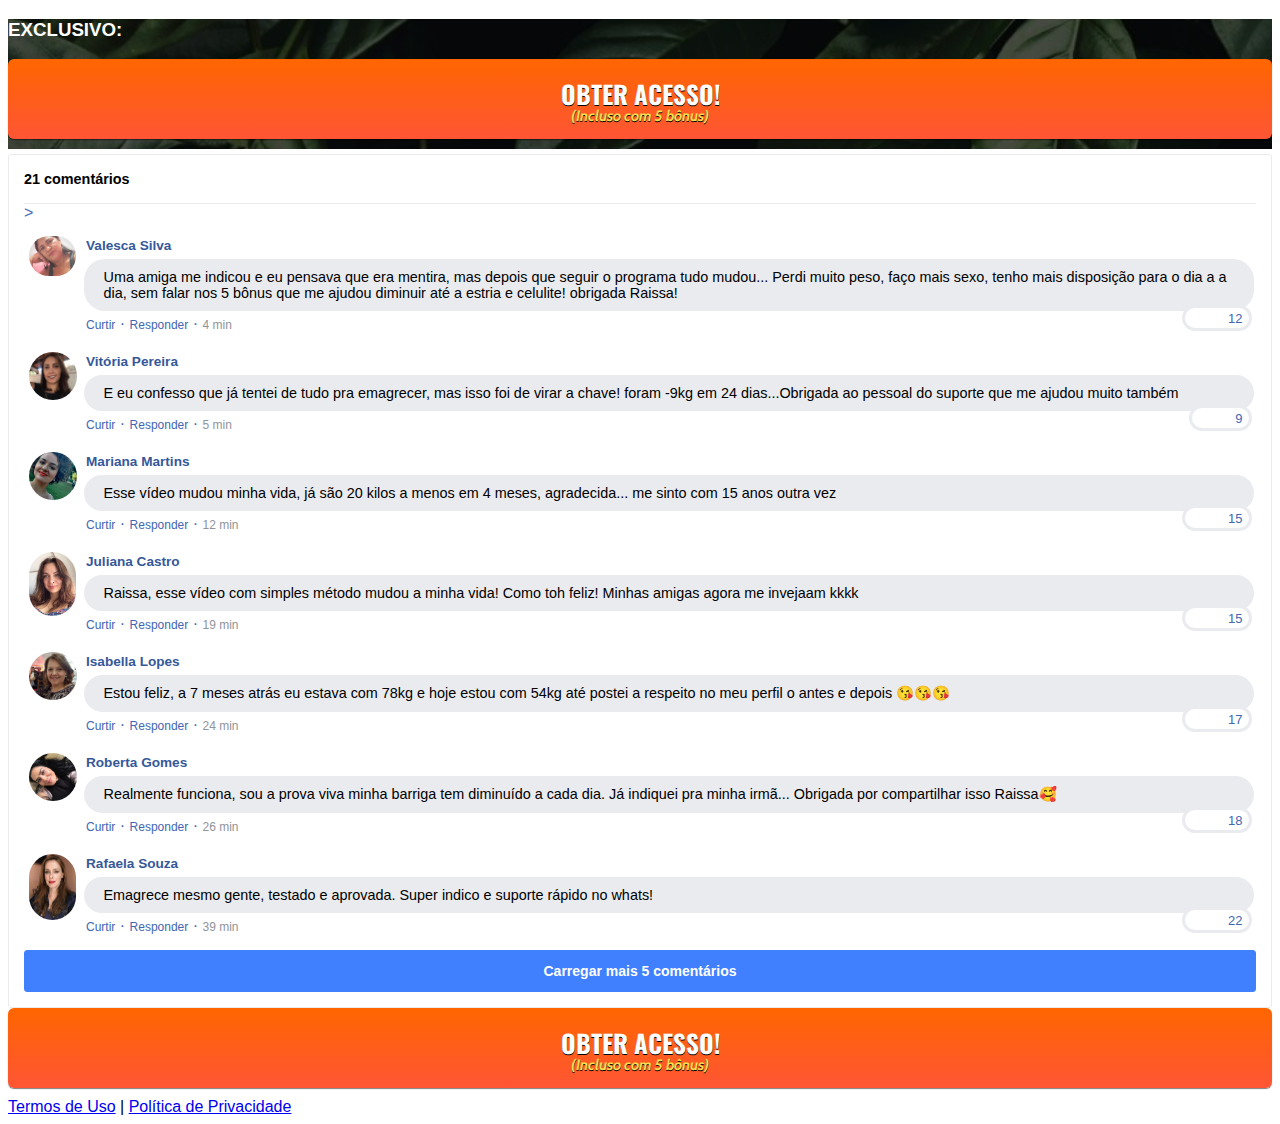
<file: index.html>
<!DOCTYPE html>
<html lang="pt-br">
<head>
<script>
!function (w, d, t) {
  w.TiktokAnalyticsObject=t;var ttq=w[t]=w[t]||[];ttq.methods=["page","track","identify","instances","debug","on","off","once","ready","alias","group","enableCookie","disableCookie"],ttq.setAndDefer=function(t,e){t[e]=function(){t.push([e].concat(Array.prototype.slice.call(arguments,0)))}};for(var i=0;i<ttq.methods.length;i++)ttq.setAndDefer(ttq,ttq.methods[i]);ttq.instance=function(t){for(var e=ttq._i[t]||[],n=0;n<ttq.methods.length;n++)ttq.setAndDefer(e,ttq.methods[n]);return e},ttq.load=function(e,n){var i="https://analytics.tiktok.com/i18n/pixel/events.js";ttq._i=ttq._i||{},ttq._i[e]=[],ttq._i[e]._u=i,ttq._t=ttq._t||{},ttq._t[e]=+new Date,ttq._o=ttq._o||{},ttq._o[e]=n||{};var o=document.createElement("script");o.type="text/javascript",o.async=!0,o.src=i+"?sdkid="+e+"&lib="+t;var a=document.getElementsByTagName("script")[0];a.parentNode.insertBefore(o,a)};

  ttq.load('CBO7RVBC77UESBO981L0');
  ttq.page();
}(window, document, 'ttq');
</script>

<meta charset="utf-8">
<meta name="viewport" content="width=device-width, initial-scale=1, shrink-to-fit=no">
<link rel="stylesheet" href="https://stackpath.bootstrapcdn.com/bootstrap/4.1.3/css/bootstrap.min.css" integrity="sha384-MCw98/SFnGE8fJT3GXwEOngsV7Zt27NXFoaoApmYm81iuXoPkFOJwJ8ERdknLPMO" crossorigin="anonymous">
<link rel="preconnect" href="https://fonts.googleapis.com">
<link rel="preconnect" href="https://fonts.gstatic.com" crossorigin>
<link href="https://fonts.googleapis.com/css2?family=Cabin:ital,wght@0,400;0,500;0,600;0,700;1,400;1,500;1,600;1,700&family=Dosis:wght@200;300;400;500;600;700;800&family=Oswald:wght@200;300;400;500;600;700&family=Signika:wght@300;400;500;600;700&display=swap" rel="stylesheet">
<link rel="stylesheet" href="./assets/css/com.css">

<title>Programa Derrete Gordura</title>
<style type="text/css">
      header {
        color: white;
        background-image: url("assets/img/wd.jpeg");
        background-color: rgba(0, 0, 0, 0.6);
        background-position: center;
        background-size: cover;
        background-attachment: fixed;
        background-blend-mode: darken;
      }
    </style>
  
<link rel="preload" href="https://scripts.converteai.net/12281ab2-f1ba-4910-84bc-6f63d4149198/players/6317b6ace8a7090009c04c1d/player.js" as="script">
<link rel="preload" href="https://cdn.converteai.net/lib/js/smartplayer/v1/smartplayer.min.js" as="script">
<link rel="preload" href="https://images.converteai.net/12281ab2-f1ba-4910-84bc-6f63d4149198/players/6317b6ace8a7090009c04c1d/thumbnail.jpg" as="image">
<link rel="preload" href="https://cdn.converteai.net/12281ab2-f1ba-4910-84bc-6f63d4149198/6317b66addd85c000963afbb/playlist.m3u8" as="fetch">
<link rel="dns-prefetch" href="https://cdn.converteai.net">
<link rel="dns-prefetch" href="https://scripts.converteai.net">
<link rel="dns-prefetch" href="https://images.converteai.net">
<link rel="dns-prefetch" href="https://api.vturb.com.br">
  
  <!-- Google tag (gtag.js) -->
<script async src="https://www.googletagmanager.com/gtag/js?id=UA-246256575-1"></script>
<script>
  window.dataLayer = window.dataLayer || [];
  function gtag(){dataLayer.push(arguments);}
  gtag('js', new Date());

  gtag('config', 'UA-246256575-1');
</script>

  
</head>
<body>
<header class="py-4">
<div class="container">
<div class="row justify-content-center">
<div class="col-lg-8 text-center">  
  
<h3 class="my-4"><b>EXCLUSIVO: <br></b></h3>

            <!-- VSL -->
  
<div id="cta1" class="mt-4 d-none">
<a href="https://pay.hotmart.com/U75730013G?checkoutMode=10" class="a-btn" style="text-decoration: none;">
<span class="span-btn">OBTER ACESSO!</span>
<span class="span-btn2">(Incluso com 5 bônus)</span>
</a>
</div>

</header>
<section class="comments py-4">
<div class="container">
<div class="row justify-content-center">
<div class="col-lg-8">
<div class="fb-comments" style="margin-top: 5px;">
<div class="fb-comments-header">
<span>21 comentários</span>
</div>
<div class="fb-comments-wrapper" id="2">
<table class="fb-comments-comment">
<tbody>
<tr>
<td rowspan="3" class="fb-comments-comment-img"><img src="./perfil/m2.jpeg"></td>
<td>
<font class="fb-comments-comment-name">
<name>Valesca Silva</name>
</font>
</td>
</tr>
<tr>
<td class="fb-comments-comment-text">Uma amiga me indicou e eu pensava que era mentira, mas depois que seguir o programa tudo mudou... Perdi muito peso, faço mais sexo, tenho mais disposição para o dia a a dia, sem falar nos 5 bônus que me ajudou diminuir até a estria e celulite! obrigada Raissa!</td
</tr>>
<tr>
<td class="fb-comments-comment-actions">
<like>Curtir</like>
·
<reply>Responder</reply>
·
<likes>12</likes>
<date>4 min</date>
</td>
</tr>
</tbody>
</table>
</div>
<div class="fb-comments-wrapper" id="3">
<table class="fb-comments-comment">
<tbody>
<tr>
<td rowspan="3" class="fb-comments-comment-img"><img src="./perfil/m3.jpeg"></td>
<td>
<font class="fb-comments-comment-name">
<name>Vitória Pereira</name>
</font>
</td>
</tr>
<tr>
<td class="fb-comments-comment-text"> E eu confesso que já tentei de tudo pra emagrecer, mas isso foi de virar a chave! foram -9kg em 24 dias...Obrigada ao pessoal do suporte que me ajudou muito também</td>
</tr>
<tr>
<td class="fb-comments-comment-actions">
<like>Curtir</like>
·
<reply>Responder</reply>
·
<likes>9</likes>
<date>5 min</date>
</td>
</tr>
</tbody>
</table>
</div>
<div class="fb-comments-wrapper" id="4">
<table class="fb-comments-comment">
<tbody>
<tr>
 <td rowspan="3" class="fb-comments-comment-img"><img src="./perfil/m4.jpeg"></td>
<td>
<font class="fb-comments-comment-name">
<name>Mariana Martins</name>
</font>
</td>
</tr>
<tr>
<td class="fb-comments-comment-text">Esse vídeo mudou minha vida, já são 20 kilos a menos em 4 meses, agradecida... me sinto com 15 anos outra vez</td>
</tr>
<tr>
<td class="fb-comments-comment-actions">
<like>Curtir</like>
·
<reply>Responder</reply>
·
<likes>15</likes>
<date>12 min</date>
</td>
</tr>
</tbody>
</table>
</div>
<div class="fb-comments-wrapper" id="5">
<table class="fb-comments-comment">
<tbody>
<tr>
<td rowspan="3" class="fb-comments-comment-img"><img src="./perfil/m5.jpeg"></td>
<td>
<font class="fb-comments-comment-name">
<name>Juliana Castro</name>
</font>
</td>
</tr>
<tr>
<td class="fb-comments-comment-text">Raissa, esse vídeo com simples método mudou a minha vida! Como toh feliz! Minhas amigas agora me invejaam kkkk</td>
</tr>
<tr>
<td class="fb-comments-comment-actions">
<like>Curtir</like>
·
<reply>Responder</reply>
·
<likes>15</likes>
<date>19 min</date>
</td>
</tr>
</tbody>
</table>
</div>
<div class="fb-comments-wrapper" id="6">
<table class="fb-comments-comment">
<tbody>
<tr>
<td rowspan="3" class="fb-comments-comment-img"><img src="./perfil/m6.jpeg"></td>
<td>
<font class="fb-comments-comment-name">
<name>Isabella Lopes</name>
</font>
</td>
</tr>
<tr>
<td class="fb-comments-comment-text">Estou feliz, a 7 meses atrás eu estava com 78kg e hoje estou com 54kg até postei a respeito no meu perfil o antes e depois 😘😘😘</td>
</tr>
<tr>
<td class="fb-comments-comment-actions">
<like>Curtir</like>
·
<reply>Responder</reply>
·
<likes>17</likes>
<date>24 min</date>
</td>
</tr>
</tbody>
</table>
</div>
<div class="fb-comments-wrapper" id="7">
<table class="fb-comments-comment">
<tbody>
<tr>
<td rowspan="3" class="fb-comments-comment-img"><img src="./perfil/m7.jpeg"></td>
<td>
<font class="fb-comments-comment-name">
<name>Roberta Gomes</name>
</font>
</td>
 </tr>
<tr>
<td class="fb-comments-comment-text">Realmente funciona, sou a prova viva minha barriga tem diminuído a cada dia. Já indiquei pra minha irmã... Obrigada por compartilhar isso Raissa🥰</td>
</tr>
<tr>
<td class="fb-comments-comment-actions">
<like>Curtir</like>
·
<reply>Responder</reply>
·
<likes>18</likes>
<date>26 min</date>
</td>
</tr>
</tbody>
</table>
</div>
<div class="fb-comments-wrapper" id="9">
<table class="fb-comments-comment">
<tbody>
<tr>
<td rowspan="3" class="fb-comments-comment-img"><img src="./perfil/m11.jpeg">
</td>
<td>
<font class="fb-comments-comment-name">
<name>Rafaela Souza</name>
</font>
</td>
</tr>
<tr>
<td class="fb-comments-comment-text">Emagrece mesmo gente, testado e aprovada. Super indico e suporte rápido no whats!</td>
</tr>
<tr>
<td class="fb-comments-comment-actions">
<like>Curtir</like>
·
<reply>Responder</reply>
·
<likes>22</likes>
<date>39 min</date>
</td>
</tr>
</tbody>
</table>
</div>
<button class="fb-comments-loadmore" onclick="javascript:loadMore();">Carregar mais 5 comentários</button>
<div style="display:none" id="more">
<div class="fb-comments-wrapper">
<table class="fb-comments-comment" id="10">
<tbody>
<tr>
<td rowspan="3" class="fb-comments-comment-img"><img src="./perfil/m12.jpeg">
</td>
<td>
<font class="fb-comments-comment-name">
<name>Ana Sofia</name>
</font>
</td>
</tr>
<tr>
<td class="fb-comments-comment-text">Maravilhosa melhor de todas, fez 9 dias eu tomo e 6 klos já conseguir eliminar tô muito feliz obrigado 😍😍😍</td>
</tr>
<tr>
<td class="fb-comments-comment-actions">
<like>Curtir</like>
·
<reply>Responder</reply>
·
<likes>41</likes>
<date>1 h</date>
</td>
</tr>
</tbody>
</table>
</div>
<div class="fb-comments-wrapper" id="11">
<table class="fb-comments-comment">
<tbody>
<tr>
<td rowspan="3" class="fb-comments-comment-img"><img src="./perfil/m15.jpeg">
</td>
<td>
<font class="fb-comments-comment-name">
<name>Laura Flores</name>
</font>
</td>
</tr>
<tr>
<td class="fb-comments-comment-text">Eu já estou tomando, minhas roupas estavam todas apertadas e agora já estão largas. Estou num pós operatório de coluna por isso engordei 15 Kg, estava sentindo muita dor agora amenizou muito depois que emagreci já consigo andar igual antes 🙏🙏🙏🙏🙏🙏</td>
</tr>
<tr>
<td class="fb-comments-comment-actions">
<like>Curtir</like>
·
<reply>Responder</reply>
·
<likes>40</likes>
<date>1 h</date>
</td>
</tr>
</tbody>
</table>
</div>
<div class="fb-comments-wrapper" id="12">
<table class="fb-comments-comment">
<tbody>
<tr>
<td rowspan="3" class="fb-comments-comment-img"><img src="./perfil/m16.jpeg">
</td>
<td>
<font class="fb-comments-comment-name">
<name>Daniela Costa</name>
</font>
</td>
</tr>
<tr>
<td class="fb-comments-comment-text">Muito Obrigada tem me ajudado e muito,Adorei ...Durmo super bem e vendo resultado ..🌹🥰🙋, meu primo que é nutricionista falou que vai usar isso p todas as clientes dele agora</td>
</tr>
<tr>
<td class="fb-comments-comment-actions">
<like>Curtir</like>
·
<reply>Responder</reply>
·
<likes>47</likes>
<date>2 h</date>
</td>
</tr>
</tbody>
</table>
</div>
<div class="fb-comments-wrapper" id="13">
<table class="fb-comments-comment">
<tbody>
<tr>
<td rowspan="3" class="fb-comments-comment-img"><img src="./perfil/m17.jpeg"></td>
<td>
<font class="fb-comments-comment-name">
<name>Juliana Dias</name>
</font>
</td>
</tr>
<tr>
<td class="fb-comments-comment-text">ESCLARECEDOR! Em duas semanas comecei a ver resultados, muito bom. Nem com 8 meses de academia vi tanto resultado</td>
</tr>
<tr>
<td class="fb-comments-comment-actions">
<like>Curtir</like>
·
<reply>Responder</reply>
·
<likes>50</likes>
<date>3 h</date>
</td>
</tr>
</tbody>
</table>
</div>
<div class="fb-comments-wrapper">
<table class="fb-comments-comment" id="14">
<tbody>
<tr>
<td rowspan="3" class="fb-comments-comment-img"><img src="./perfil/m18.jpeg">
</td>
<td>
<font class="fb-comments-comment-name">
<name>Isabelle Correia</name>
</font>
 </td>
</tr>
<tr>
<td class="fb-comments-comment-text">Perdi com meu irmão 6kg cada um em 15 dias</td>
</tr>
<tr>
<td class="fb-comments-comment-actions">
<like>Curtir</like>
·
<reply>Responder</reply>
·
<likes>66</likes>
<date>3 h</date>
</td>
</tr>
</tbody>
</table>
</div>
</div>
</div>

<div id="cta2" class="mt-4 d-none">
<a href="https://pay.hotmart.com/U75730013G?checkoutMode=10" class="a-btn" style="text-decoration: none;">
<span class="span-btn">OBTER ACESSO!</span>
<span class="span-btn2">(Incluso com 5 bônus)</span>
</a>
</div>
</div>
</div>
</div>
</section>
<script type="text/javascript">
      setTimeout(() => {document.getElementById("cta1").classList.remove("d-none"); document.getElementById("cta2").classList.remove("d-none")}, 622000); // temporização da Call to Action (em milissegundos)
    </script>

            <!-- Termos de Uso e Política de Privacidade -->
            <footer class="bg-dark black py-7 text-center">
            <div class="text-white mt-4"><a href="termos.html" class="text-white">Termos de Uso</a> | <a href="privacidade.html" class="text-white">Política de Privacidade</a></div>
          </div>
        </div>
      </div>
    </header>

    <script src="https://code.jquery.com/jquery-3.3.1.slim.min.js" integrity="sha384-q8i/X+965DzO0rT7abK41JStQIAqVgRVzpbzo5smXKp4YfRvH+8abtTE1Pi6jizo" crossorigin="anonymous"></script>
    <script src="https://cdnjs.cloudflare.com/ajax/libs/popper.js/1.14.3/umd/popper.min.js" integrity="sha384-ZMP7rVo3mIykV+2+9J3UJ46jBk0WLaUAdn689aCwoqbBJiSnjAK/l8WvCWPIPm49" crossorigin="anonymous"></script>
    <script src="https://stackpath.bootstrapcdn.com/bootstrap/4.1.3/js/bootstrap.min.js" integrity="sha384-ChfqqxuZUCnJSK3+MXmPNIyE6ZbWh2IMqE241rYiqJxyMiZ6OW/JmZQ5stwEULTy" crossorigin="anonymous"></script>
    <script src="./assets/js/com.js"></script>
  </body>
</html>
</file>
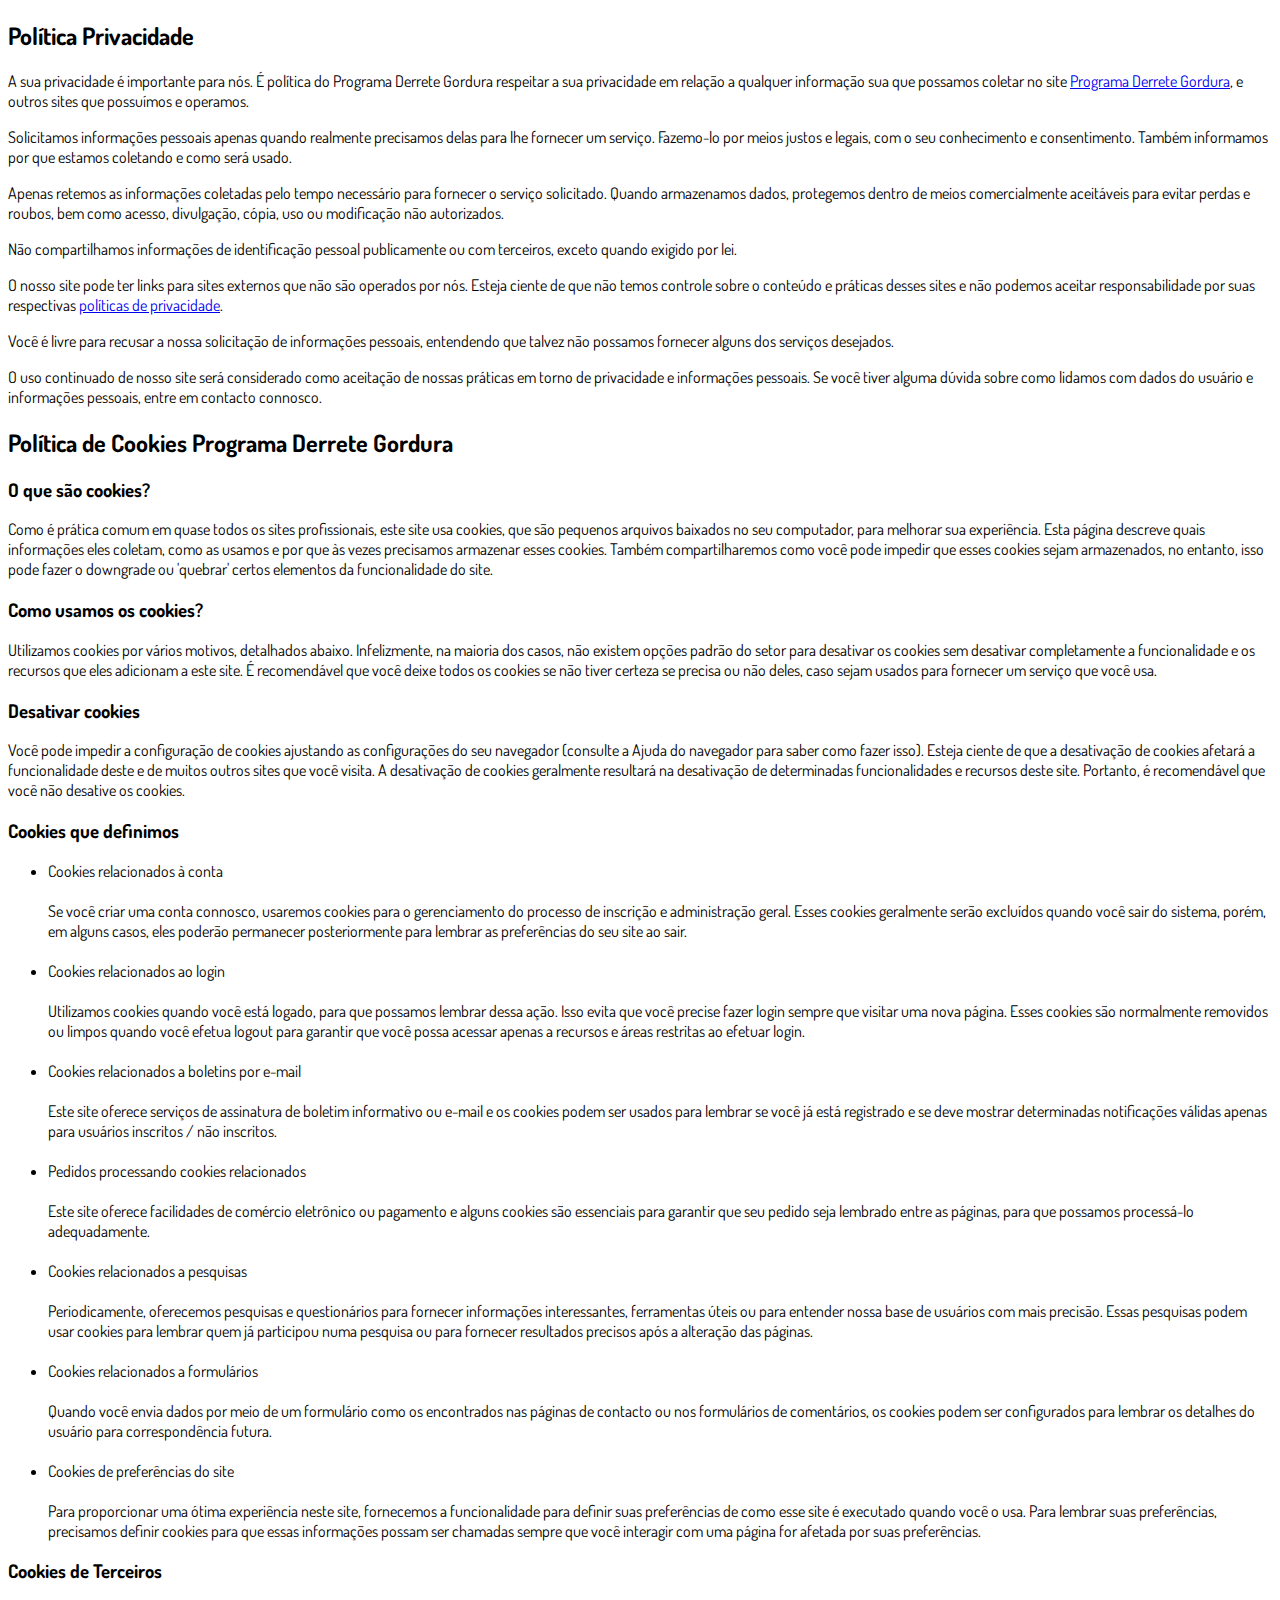
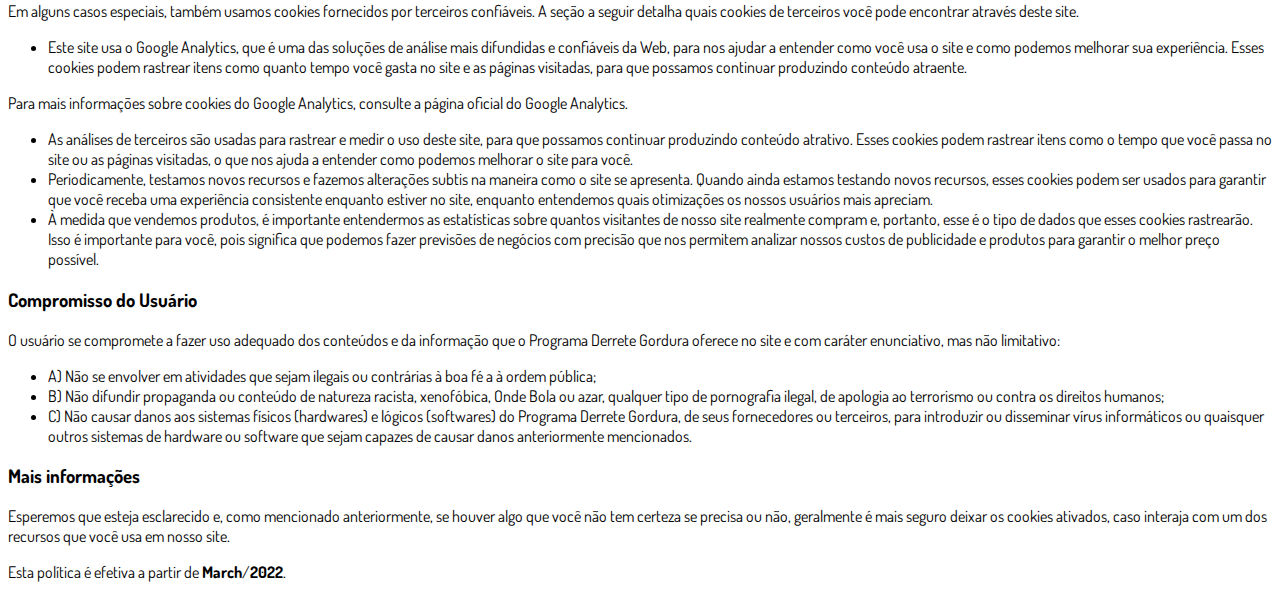
<file: privacidade.html>
<!DOCTYPE html>
<html lang="pt-br">
  <head>
    <meta charset="utf-8">
    <meta name="viewport" content="width=device-width, initial-scale=1, shrink-to-fit=no">

    <link rel="stylesheet" href="https://stackpath.bootstrapcdn.com/bootstrap/4.1.3/css/bootstrap.min.css" integrity="sha384-MCw98/SFnGE8fJT3GXwEOngsV7Zt27NXFoaoApmYm81iuXoPkFOJwJ8ERdknLPMO" crossorigin="anonymous">

    <link rel="preconnect" href="https://fonts.googleapis.com">
    <link rel="preconnect" href="https://fonts.gstatic.com" crossorigin>
    <link href="https://fonts.googleapis.com/css2?family=Dosis:wght@200;300;400;500;600;700;800&display=swap" rel="stylesheet">
    
    <!-- Ícone da Página -->
    <link rel="shortcut icon" type="image/jpg" href="./assets/img/favicon.png">

    <!-- Título da Página -->
    <title>Política de Privacidade | Programa Derrete Gordura</title>
    
    <style type="text/css">
      body {
        font-family: 'Dosis', sans-serif;
      }
    </style>

  </head>
  <body>
    
    <div class="container py-5">
      <div class="row justify-content-center">
        <div class="col-lg-8">
          <h2>Política Privacidade</h2>                    <p>A sua privacidade é importante para nós. É política do Programa Derrete Gordura respeitar a sua privacidade em relação a qualquer informação sua que possamos coletar no site <a href="#">Programa Derrete Gordura</a>, e outros sites que possuímos e operamos.</p>                    <p>Solicitamos informações pessoais apenas quando realmente precisamos delas para lhe fornecer um serviço. Fazemo-lo por meios justos e legais, com o seu conhecimento e consentimento. Também informamos por que estamos coletando e como será usado.                    </p>                    <p>Apenas retemos as informações coletadas pelo tempo necessário para fornecer o serviço solicitado. Quando armazenamos dados, protegemos dentro de meios comercialmente aceitáveis ​​para evitar perdas e roubos, bem como acesso, divulgação, cópia, uso ou                        modificação não autorizados.</p>                    <p>Não compartilhamos informações de identificação pessoal publicamente ou com terceiros, exceto quando exigido por lei.</p>                    <p>O nosso site pode ter links para sites externos que não são operados por nós. Esteja ciente de que não temos controle sobre o conteúdo e práticas desses sites e não podemos aceitar responsabilidade por suas respectivas <a href='https://politicaprivacidade.com' target='_BLANK'>políticas de privacidade</a>.                    </p>                    <p>Você é livre para recusar a nossa solicitação de informações pessoais, entendendo que talvez não possamos fornecer alguns dos serviços desejados.</p>                    <p>O uso continuado de nosso site será considerado como aceitação de nossas práticas em torno de privacidade e informações pessoais. Se você tiver alguma dúvida sobre como lidamos com dados do usuário e informações pessoais, entre em contacto connosco.</p>                    <h2>Política de Cookies Programa Derrete Gordura</h2>                    <h3>O que são cookies?</h3>                    <p>Como é prática comum em quase todos os sites profissionais, este site usa cookies, que são pequenos arquivos baixados no seu computador, para melhorar sua experiência. Esta página descreve quais informações eles coletam, como as usamos e por que às vezes                        precisamos armazenar esses cookies. Também compartilharemos como você pode impedir que esses cookies sejam armazenados, no entanto, isso pode fazer o downgrade ou 'quebrar' certos elementos da funcionalidade do site.</p>                    <h3>Como usamos os cookies?</h3>                    <p>Utilizamos cookies por vários motivos, detalhados abaixo. Infelizmente, na maioria dos casos, não existem opções padrão do setor para desativar os cookies sem desativar completamente a funcionalidade e os recursos que eles adicionam a este site. É recomendável                        que você deixe todos os cookies se não tiver certeza se precisa ou não deles, caso sejam usados ​​para fornecer um serviço que você usa.</p>                    <h3>Desativar cookies</h3>                    <p>Você pode impedir a configuração de cookies ajustando as configurações do seu navegador (consulte a Ajuda do navegador para saber como fazer isso). Esteja ciente de que a desativação de cookies afetará a funcionalidade deste e de muitos outros sites que                        você visita. A desativação de cookies geralmente resultará na desativação de determinadas funcionalidades e recursos deste site. Portanto, é recomendável que você não desative os cookies.</p>                    <h3>Cookies que definimos</h3>                    <ul>                        <li>                            Cookies relacionados à conta<br><br> Se você criar uma conta connosco, usaremos cookies para o gerenciamento do processo de inscrição e administração geral. Esses cookies geralmente serão excluídos quando você sair do sistema, porém, em alguns                            casos, eles poderão permanecer posteriormente para lembrar as preferências do seu site ao sair.<br><br>                        </li>                        <li>                            Cookies relacionados ao login<br><br> Utilizamos cookies quando você está logado, para que possamos lembrar dessa ação. Isso evita que você precise fazer login sempre que visitar uma nova página. Esses cookies são normalmente removidos ou limpos                            quando você efetua logout para garantir que você possa acessar apenas a recursos e áreas restritas ao efetuar login.<br><br>                        </li>                        <li>                            Cookies relacionados a boletins por e-mail<br><br> Este site oferece serviços de assinatura de boletim informativo ou e-mail e os cookies podem ser usados ​​para lembrar se você já está registrado e se deve mostrar determinadas notificações                            válidas apenas para usuários inscritos / não inscritos.<br><br>                        </li>                        <li>                            Pedidos processando cookies relacionados<br><br> Este site oferece facilidades de comércio eletrônico ou pagamento e alguns cookies são essenciais para garantir que seu pedido seja lembrado entre as páginas, para que possamos processá-lo adequadamente.<br><br>                        </li>                        <li>                            Cookies relacionados a pesquisas<br><br> Periodicamente, oferecemos pesquisas e questionários para fornecer informações interessantes, ferramentas úteis ou para entender nossa base de usuários com mais precisão. Essas pesquisas podem usar cookies                            para lembrar quem já participou numa pesquisa ou para fornecer resultados precisos após a alteração das páginas.<br><br>                        </li>                        <li>                            Cookies relacionados a formulários<br><br> Quando você envia dados por meio de um formulário como os encontrados nas páginas de contacto ou nos formulários de comentários, os cookies podem ser configurados para lembrar os detalhes do usuário                            para correspondência futura.<br><br>                        </li>                        <li>                            Cookies de preferências do site<br><br> Para proporcionar uma ótima experiência neste site, fornecemos a funcionalidade para definir suas preferências de como esse site é executado quando você o usa. Para lembrar suas preferências, precisamos                            definir cookies para que essas informações possam ser chamadas sempre que você interagir com uma página for afetada por suas preferências.<br>                        </li>                    </ul>                    <h3>Cookies de Terceiros</h3>                    <p>Em alguns casos especiais, também usamos cookies fornecidos por terceiros confiáveis. A seção a seguir detalha quais cookies de terceiros você pode encontrar através deste site.</p>                    <ul>                        <li>                            Este site usa o Google Analytics, que é uma das soluções de análise mais difundidas e confiáveis ​​da Web, para nos ajudar a entender como você usa o site e como podemos melhorar sua experiência. Esses cookies podem rastrear itens como quanto tempo                            você gasta no site e as páginas visitadas, para que possamos continuar produzindo conteúdo atraente.                        </li>                    </ul>                    <p>Para mais informações sobre cookies do Google Analytics, consulte a página oficial do Google Analytics.</p>                    <ul>                        <li>                            As análises de terceiros são usadas para rastrear e medir o uso deste site, para que possamos continuar produzindo conteúdo atrativo. Esses cookies podem rastrear itens como o tempo que você passa no site ou as páginas visitadas, o que nos ajuda a entender                            como podemos melhorar o site para você.</li>                        <li>                            Periodicamente, testamos novos recursos e fazemos alterações subtis na maneira como o site se apresenta. Quando ainda estamos testando novos recursos, esses cookies podem ser usados ​​para garantir que você receba uma experiência consistente enquanto                            estiver no site, enquanto entendemos quais otimizações os nossos usuários mais apreciam.</li>                        <li>                            À medida que vendemos produtos, é importante entendermos as estatísticas sobre quantos visitantes de nosso site realmente compram e, portanto, esse é o tipo de dados que esses cookies rastrearão. Isso é importante para você, pois significa que podemos                            fazer previsões de negócios com precisão que nos permitem analizar nossos custos de publicidade e produtos para garantir o melhor preço possível.</li>                                            </ul>                    <h3>Compromisso do Usuário</h3>                                <p>O usuário se compromete a fazer uso adequado dos conteúdos e da informação que o Programa Derrete Gordura oferece no site e com caráter enunciativo, mas não limitativo:</p>                                        <ul>                        <li>A) Não se envolver em atividades que sejam ilegais ou contrárias à boa fé a à ordem pública;</li>                        <li>B) Não difundir propaganda ou conteúdo de natureza racista, xenofóbica, <a style='color: inherit !important; text-decoration:none !important;' href='https://ondeapostar.pt/onde-da-a-bola/'>Onde Bola</a> ou azar, qualquer tipo de pornografia ilegal, de apologia ao terrorismo ou contra os direitos humanos;</li>                        <li>C) Não causar danos aos sistemas físicos (hardwares) e lógicos (softwares) do Programa Derrete Gordura, de seus fornecedores ou terceiros, para introduzir ou disseminar vírus informáticos ou quaisquer outros sistemas de hardware ou software que sejam capazes de causar danos anteriormente mencionados.</li>                    </ul>                                        <h3>Mais informações</h3>                    <p>Esperemos que esteja esclarecido e, como mencionado anteriormente, se houver algo que você não tem certeza se precisa ou não, geralmente é mais seguro deixar os cookies ativados, caso interaja com um dos recursos que você usa em nosso site.</p>                    <p>Esta política é efetiva a partir de <strong>March</strong>/<strong>2022</strong>.</p>
        </div>
      </div>
    </div>

    <script src="https://code.jquery.com/jquery-3.3.1.slim.min.js" integrity="sha384-q8i/X+965DzO0rT7abK41JStQIAqVgRVzpbzo5smXKp4YfRvH+8abtTE1Pi6jizo" crossorigin="anonymous"></script>
    <script src="https://cdnjs.cloudflare.com/ajax/libs/popper.js/1.14.3/umd/popper.min.js" integrity="sha384-ZMP7rVo3mIykV+2+9J3UJ46jBk0WLaUAdn689aCwoqbBJiSnjAK/l8WvCWPIPm49" crossorigin="anonymous"></script>
    <script src="https://stackpath.bootstrapcdn.com/bootstrap/4.1.3/js/bootstrap.min.js" integrity="sha384-ChfqqxuZUCnJSK3+MXmPNIyE6ZbWh2IMqE241rYiqJxyMiZ6OW/JmZQ5stwEULTy" crossorigin="anonymous"></script>
  </body>
</html>
</file>
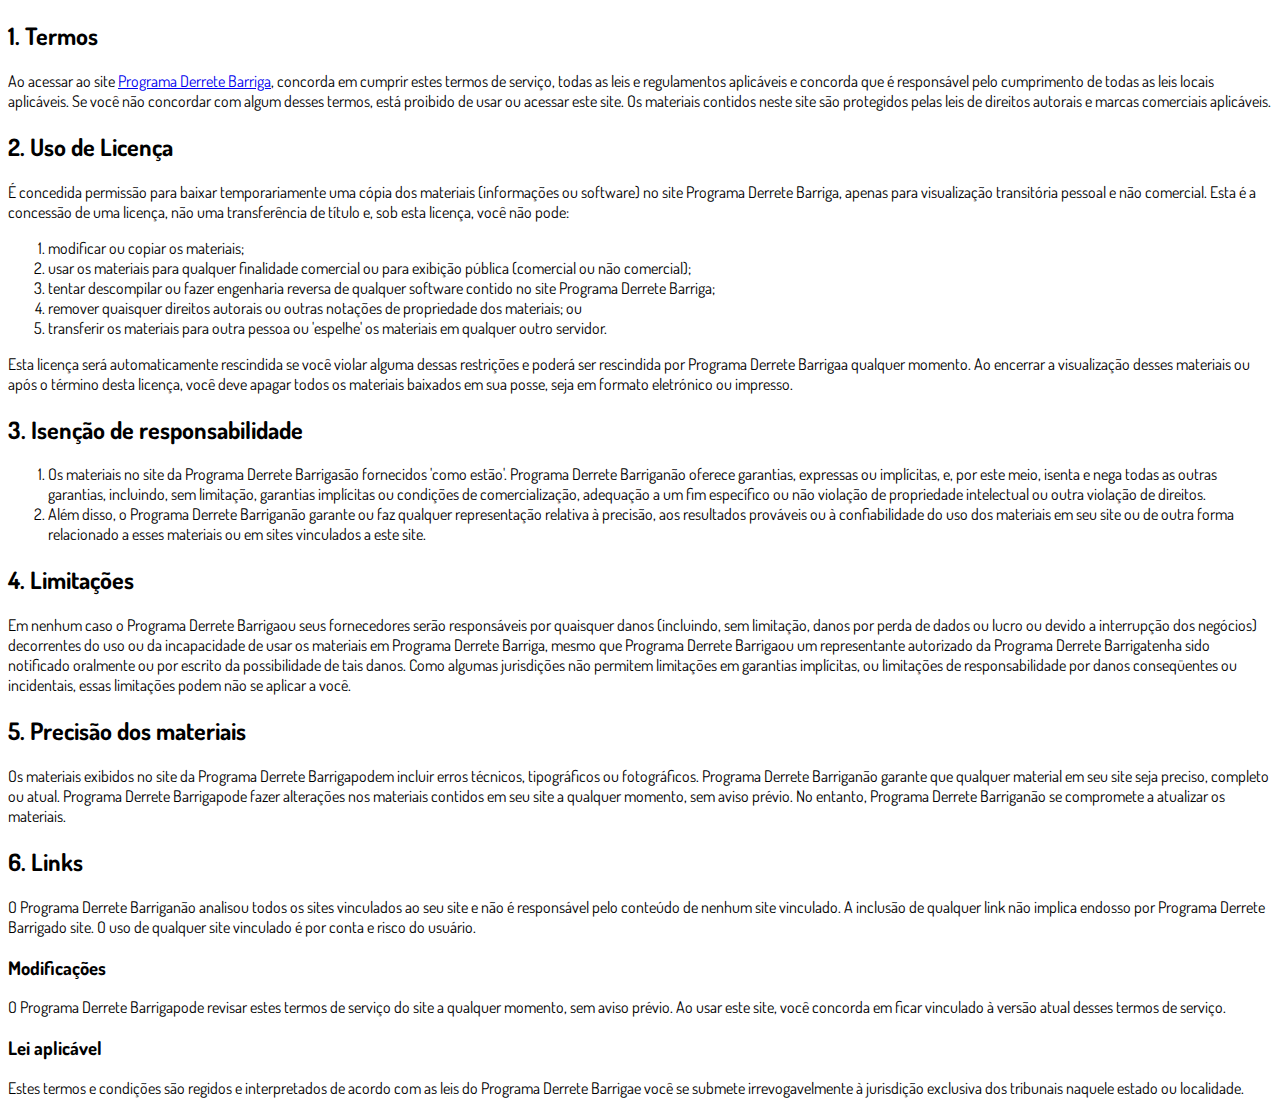
<file: termos.html>
<!DOCTYPE html>
<html lang="pt-br">
  <head>
    <meta charset="utf-8">
    <meta name="viewport" content="width=device-width, initial-scale=1, shrink-to-fit=no">

    <link rel="stylesheet" href="https://stackpath.bootstrapcdn.com/bootstrap/4.1.3/css/bootstrap.min.css" integrity="sha384-MCw98/SFnGE8fJT3GXwEOngsV7Zt27NXFoaoApmYm81iuXoPkFOJwJ8ERdknLPMO" crossorigin="anonymous">

    <link rel="preconnect" href="https://fonts.googleapis.com">
    <link rel="preconnect" href="https://fonts.gstatic.com" crossorigin>
    <link href="https://fonts.googleapis.com/css2?family=Dosis:wght@200;300;400;500;600;700;800&display=swap" rel="stylesheet">
    
    <!-- Ícone da Página -->
    <link rel="shortcut icon" type="image/jpg" href="./assets/img/favicon.png">

    <!-- Título da Página -->
    <title>Termos de Uso | Programa Derrete Barriga</title>
    
    <style type="text/css">
      body {
        font-family: 'Dosis', sans-serif;
      }
    </style>

  </head>
  <body>
    
    <div class="container py-5">
      <div class="row justify-content-center">
        <div class="col-lg-8">
          <h2>1. Termos</h2>            <p>Ao acessar ao site <a href='#'>Programa Derrete Barriga</a>, concorda em cumprir estes termos de serviço, todas as leis e regulamentos aplicáveis ​​e concorda que é responsável pelo cumprimento de todas as leis locais aplicáveis. Se você não concordar com algum                desses termos, está proibido de usar ou acessar este site. Os materiais contidos neste site são protegidos pelas leis de direitos autorais e marcas comerciais aplicáveis.</p>            <h2>2. Uso de Licença</h2>            <p>É concedida permissão para baixar temporariamente uma cópia dos materiais (informações ou software) no site Programa Derrete Barriga, apenas para visualização transitória pessoal e não comercial. Esta é a concessão de uma licença, não uma transferência de título e,                sob esta licença, você não pode: </p>            <ol>            <li>modificar ou copiar os materiais;  </li>            <li>usar os materiais para qualquer finalidade comercial ou para exibição pública (comercial ou não comercial);  </li>            <li>tentar descompilar ou fazer engenharia reversa de qualquer software contido no site Programa Derrete Barriga;  </li>            <li>remover quaisquer direitos autorais ou outras notações de propriedade dos materiais; ou  </li>            <li>transferir os materiais para outra pessoa ou 'espelhe' os materiais em qualquer outro servidor.</li>            </ol>            <p>Esta licença será automaticamente rescindida se você violar alguma dessas restrições e poderá ser rescindida por Programa Derrete Barrigaa qualquer momento. Ao encerrar a visualização desses materiais ou após o término desta licença, você deve apagar todos os materiais                baixados em sua posse, seja em formato eletrónico ou impresso.</p>            <h2>3. Isenção de responsabilidade</h2>            <ol>            <li>Os materiais no site da Programa Derrete Barrigasão fornecidos 'como estão'. Programa Derrete Barriganão oferece garantias, expressas ou implícitas, e, por este meio, isenta e nega todas as outras garantias, incluindo, sem limitação, garantias implícitas ou condições de comercialização,            adequação a um fim específico ou não violação de propriedade intelectual ou outra violação de direitos. </li>            <li>Além disso, o Programa Derrete Barriganão garante ou faz qualquer representação relativa à precisão, aos resultados prováveis ​​ou à confiabilidade do uso dos            materiais em seu site ou de outra forma relacionado a esses materiais ou em sites vinculados a este site.</li>            </ol>            <h2>4. Limitações</h2>            <p>Em nenhum caso o Programa Derrete Barrigaou seus fornecedores serão responsáveis ​​por quaisquer danos (incluindo, sem limitação, danos por perda de dados ou lucro ou devido a interrupção dos negócios) decorrentes do uso ou da incapacidade de usar os materiais em Programa Derrete Barriga,                mesmo que Programa Derrete Barrigaou um representante autorizado da Programa Derrete Barrigatenha sido notificado oralmente ou por escrito da possibilidade de tais danos. Como algumas jurisdições não permitem limitações em garantias implícitas, ou limitações de responsabilidade                por danos conseqüentes ou incidentais, essas limitações podem não se aplicar a você.</p>            <h2>5. Precisão dos materiais</h2>            <p>Os materiais exibidos no site da Programa Derrete Barrigapodem incluir erros técnicos, tipográficos ou fotográficos. Programa Derrete Barriganão garante que qualquer material em seu site seja preciso, completo ou atual. Programa Derrete Barrigapode fazer alterações nos materiais contidos em seu                site a qualquer momento, sem aviso prévio. No entanto, Programa Derrete Barriganão se compromete a atualizar os materiais.</p>            <h2>6. Links</h2>            <p>O Programa Derrete Barriganão analisou todos os sites vinculados ao seu site e não é responsável pelo conteúdo de nenhum site vinculado. A inclusão de qualquer link não implica endosso por Programa Derrete Barrigado site. O uso de qualquer site vinculado é por conta e risco do usuário.</p>            </p>            <h3>Modificações</h3>            <p>O Programa Derrete Barrigapode revisar estes termos de serviço do site a qualquer momento, sem aviso prévio. Ao usar este site, você concorda em ficar vinculado à versão atual desses termos de serviço.</p>            <h3>Lei aplicável</h3>            <p>Estes termos e condições são regidos e interpretados de acordo com as leis do Programa Derrete Barrigae você se submete irrevogavelmente à jurisdição exclusiva dos tribunais naquele estado ou localidade.</p>
        </div>
      </div>
    </div>

    <script src="https://code.jquery.com/jquery-3.3.1.slim.min.js" integrity="sha384-q8i/X+965DzO0rT7abK41JStQIAqVgRVzpbzo5smXKp4YfRvH+8abtTE1Pi6jizo" crossorigin="anonymous"></script>
    <script src="https://cdnjs.cloudflare.com/ajax/libs/popper.js/1.14.3/umd/popper.min.js" integrity="sha384-ZMP7rVo3mIykV+2+9J3UJ46jBk0WLaUAdn689aCwoqbBJiSnjAK/l8WvCWPIPm49" crossorigin="anonymous"></script>
    <script src="https://stackpath.bootstrapcdn.com/bootstrap/4.1.3/js/bootstrap.min.js" integrity="sha384-ChfqqxuZUCnJSK3+MXmPNIyE6ZbWh2IMqE241rYiqJxyMiZ6OW/JmZQ5stwEULTy" crossorigin="anonymous"></script>
  </body>
</html>
</file>
<file: assets/css/com.css>
@media (max-width: 768px) {
  .video-player {
    width: 100%;
    background: 0 0;
  }
  .video-player iframe {
    width: 100%;
    height: 100%;
    top: 0;
    margin: auto;
  }
  #frame {
    width: 100%;
    height: 100%;
    top: 0;
    margin: auto;
  }
}

* {
  font-family: helvetica, arial, sans-serif;
}

body {
  font-size: 16px;
}

.fb-comments {
  border: 1px solid #e9ebee;
  border-radius: 3px;
  padding: 0 15px;
  padding-bottom: 15px;
  margin: auto;
  position: relative;
  color: #4267b2;
}

.fb-comments-header {
  padding: 15px 0;
  border-bottom: 1px solid #e9ebee;
}

.fb-comments-header span {
  color: #000;
  font-weight: 700;
  font-size: 0.9em;
}

.fb-comments-comment {
  border: none;
  padding: 0;
  margin: 10px 0;
  width: 100%;
}

.fb-comments-reply-wrapper {
  margin-left: 60px;
  border-left: 1px dotted #e9ebee;
  padding-left: 5px;
}

tr,
td {
  border: none;
  margin: 0;
}

td {
  padding: 2.5px;
}

tr {
  padding: 2.5px 0;
}

.fb-comments-comment-img {
  vertical-align: top;
  width: 48px;
  padding-right: 5px;
}

.fb-comments-comment-img img {
  max-width: 48px;
  border-radius: 25px;
}

.fb-comments-comment-name {
  font-size: 0.85em;
}

.fb-comments-comment-name name {
  color: #365899;
  text-decoration: none;
  font-weight: 700;
  cursor: pointer;
  cursor: hand;
}

.fb-comments-comment-name name:hover {
  text-decoration: underline;
}

.fb-comments-comment-name occupation {
  color: #90949c;
}

.fb-comments-comment-text {
  font-size: 0.9em;
  color: #000;
  border-radius: 21px;
  background-color: #eaebef;
  padding: 10px 20px;
}

.fb-comments-comment-actions like,
.fb-comments-comment-actions reply {
  font-size: 0.75em;
  color: #4267b2;
  text-decoration: none;
  cursor: pointer;
  cursor: hand;
}

.fb-comments-comment-actions like.liked {
  color: #90949c;
}

.fb-comments-comment-actions like:hover,
.fb-comments-comment-actions reply:hover {
  text-decoration: underline;
}

.fb-comments-comment-actions likes {
  font-size: 13px;
  background: url(https://cloudcode.site/likes.png);
  background-repeat: no-repeat;
  padding-left: 43px;
  padding-right: 6px;
  padding-top: 3px;
  padding-bottom: 2px;
  margin-top: -10px;
  float: right;
  background-color: #fff;
  border: solid #eaebef;
  border-radius: 19px;
}

.fb-comments-comment-actions date {
  font-size: 0.75em;
  color: #90949c;
  text-decoration: none;
  cursor: pointer;
  cursor: hand;
}

.fb-comments-comment-actions date:hover {
  text-decoration: underline;
}

.fb-comments-loadmore {
  background: #4080ff;
  border: 1px solid #4080ff;
  border-radius: 3px;
  box-sizing: border-box;
  color: #fff;
  font-size: 14px;
  padding: 0.875em;
  text-shadow: none;
  width: 100%;
  font-weight: 700;
  cursor: hand;
  cursor: pointer;
}

.fb-reply-input {
  border: 1px solid lightgrey;
  border-radius: 3px;
  width: 100%;
  padding: 5px 7.5px;
  font-size: 0.75em;
  color: #000;
  outline: none;
}

.fb-reply-input:hover,
.fb-reply-button:hover {
  outline: none;
}

.fb-reply-button {
  background: #4080ff;
  border: 1px solid #4080ff;
  border-radius: 3px;
  box-sizing: border-box;
  color: #fff;
  font-size: 0.75em;
  padding: 5px 7.5px;
  text-shadow: none;
  width: 100%;
  font-weight: 700;
  cursor: hand;
  cursor: pointer;
  outline: none;
}

.bbtn {
  width: 100%;
  max-width: 449px;
}

@media (max-width: 768px) {
  .video-player {
    margin-top: 0 !important;
  }
}

.a-btn {
      text-decoration: none;
      -webkit-font-smoothing: antialiased;
      margin: 0;
      border: 0; 
      font: inherit; 
      vertical-align: baseline;
      color: #2e82bc; 
      outline: 0; 
      line-height: 1; 
      text-align: center; 
      position:relative!important; display: inline-block!important;
      border-style: solid; 
      width: 100%; padding-left: 0!important; padding-right: 0!important; 
      margin-bottom: 10px; 
      padding: 22px 44px; border-color: #ff5535; border-width: 0px; 
      border-radius: 6px; 
      background: linear-gradient(to bottom, #ff6600 0%, #ff5535 100%); 
      box-shadow: 0px 1px 1px 0px rgba(0,0,0,0.5); 
      text-decoration: none!important;
    }
    .span-btn {
      text-decoration: none;
      -webkit-font-smoothing: antialiased; 
      text-align: center;
      margin: 0; 
      border: 0; 
      font: inherit;
      vertical-align: baseline;
      display: block; 
      position: relative; 
      z-index: 1; 
      padding: 0 15px; 
      white-space: normal; 
      font-size: 25px;
      color: #ffffff; 
      font-family: Oswald; 
      font-weight: bold; 
      text-shadow: #000000 0px 1px 0px;
      text-decoration: none;
    }
    .span-btn2 {
      -webkit-font-smoothing: antialiased; 
      text-align: center;
      padding: 0; border: 0;
      font: inherit; 
      vertical-align: baseline; 
      display: block; 
      position: relative;
      z-index: 1; 
      margin: .2em 0 -.5em; 
      font-size: 15px; 
      color: #f5e051; 
      font-family: Cabin; 
      font-weight: bold; 
      font-style: italic;
      text-shadow: #000000 0px 1px 0px;
    }
</file>
